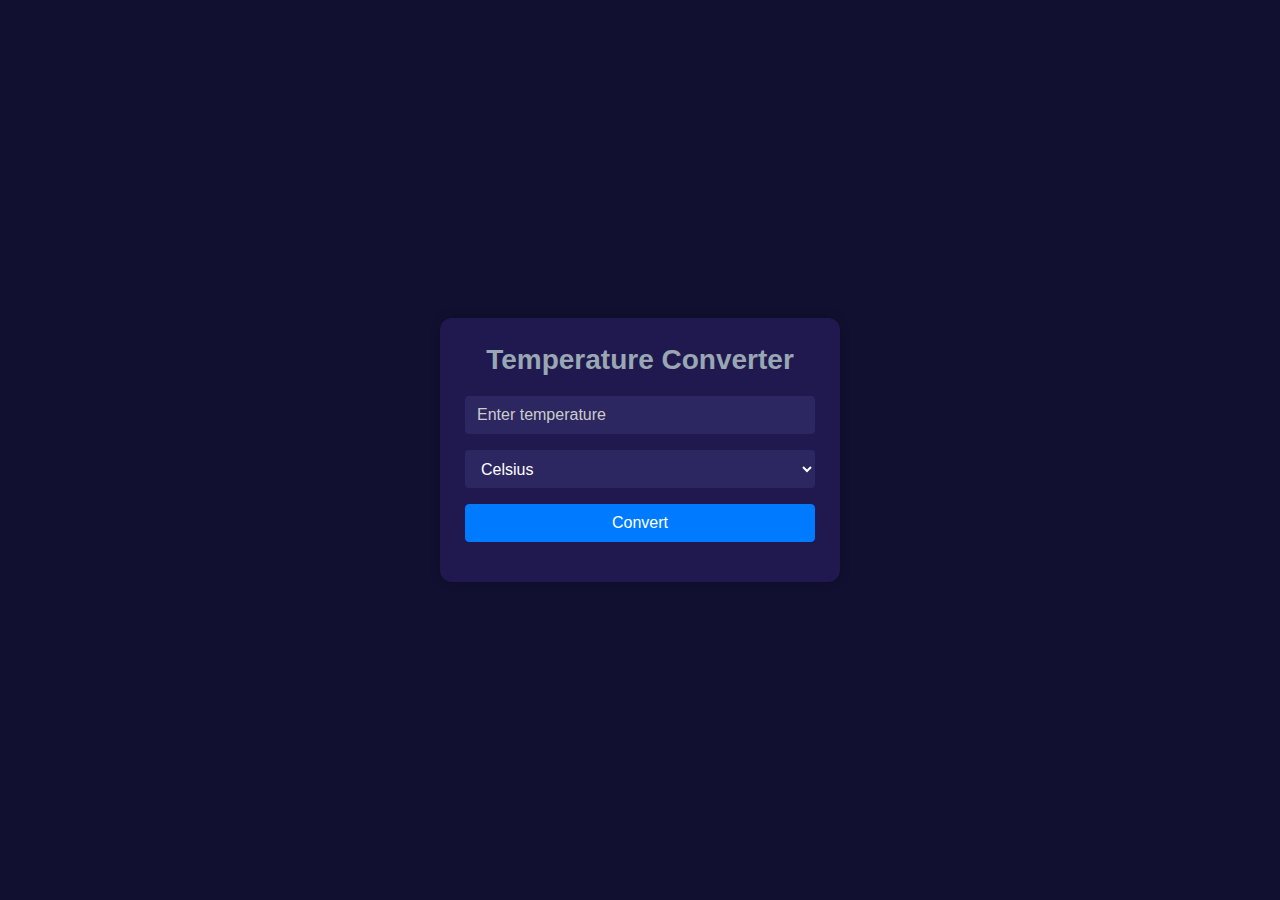
<file: task3/temp.html>
<!DOCTYPE html>
<html lang="en">
<head>
  <meta charset="UTF-8">
  <title>Temperature Converter</title>
  <link rel="stylesheet" href="https://stackpath.bootstrapcdn.com/bootstrap/4.5.2/css/bootstrap.min.css">
  <style>
    body {
      background-color: #121031;
      font-family: Arial, sans-serif;
    }

    .converter-box {
      background-color: #201950;
      padding: 25px;
      border-radius: 12px;
      box-shadow: 0 0 10px rgba(0, 0, 0, 0.3);
      max-width: 400px;
      width: 100%;
    }

    .converter-title {
      color: #99a7b3;
      text-align: center;
      margin-bottom: 20px;
      font-weight: bold;
    }

    .form-control {
      background-color: #2c2760;
      color: #ffffff;
      border: none;
    }

    .form-control::placeholder {
      color: #cccccc;
    }

    .result {
      color: #ffffff;
      font-weight: bold;
      text-align: center;
      margin-top: 15px;
    }
  </style>
</head>
<body class="d-flex justify-content-center align-items-center vh-100">

  <div class="converter-box text-white">
    <h3 class="converter-title">Temperature Converter</h3>

    <input type="number" id="tempValue" class="form-control mb-3" placeholder="Enter temperature">

    <select id="tempUnit" class="form-control mb-3">
      <option value="C">Celsius</option>
      <option value="F">Fahrenheit</option>
    </select>

    <button class="btn btn-primary btn-block" onclick="convertTemperature()">Convert</button>

    <div class="result" id="outputResult"></div>
  </div>
  <script src="https://code.jquery.com/jquery-3.5.1.slim.min.js"></script>
  <script src="https://cdn.jsdelivr.net/npm/popper.js@1.16.1/dist/umd/popper.min.js"></script>
  <script src="https://stackpath.bootstrapcdn.com/bootstrap/4.5.2/js/bootstrap.min.js"></script>
  <script>
    function convertTemperature() {
      const input = parseFloat(document.getElementById("tempValue").value);
      const unit = document.getElementById("tempUnit").value;
      let output = '';

      if (isNaN(input)) {
        output = "Please enter a valid number.";
      } else {
        if (unit === "C") {
          const fahrenheit = (input * 9 / 5) + 32;
          output = `${fahrenheit.toFixed(2)} °F`;
        } else {
          const celsius = (input - 32) * 5 / 9;
          output = `${celsius.toFixed(2)} °C`;
        }
      }

      document.getElementById("outputResult").innerText = output;
    }
  </script>

</body>
</html>
</file>
